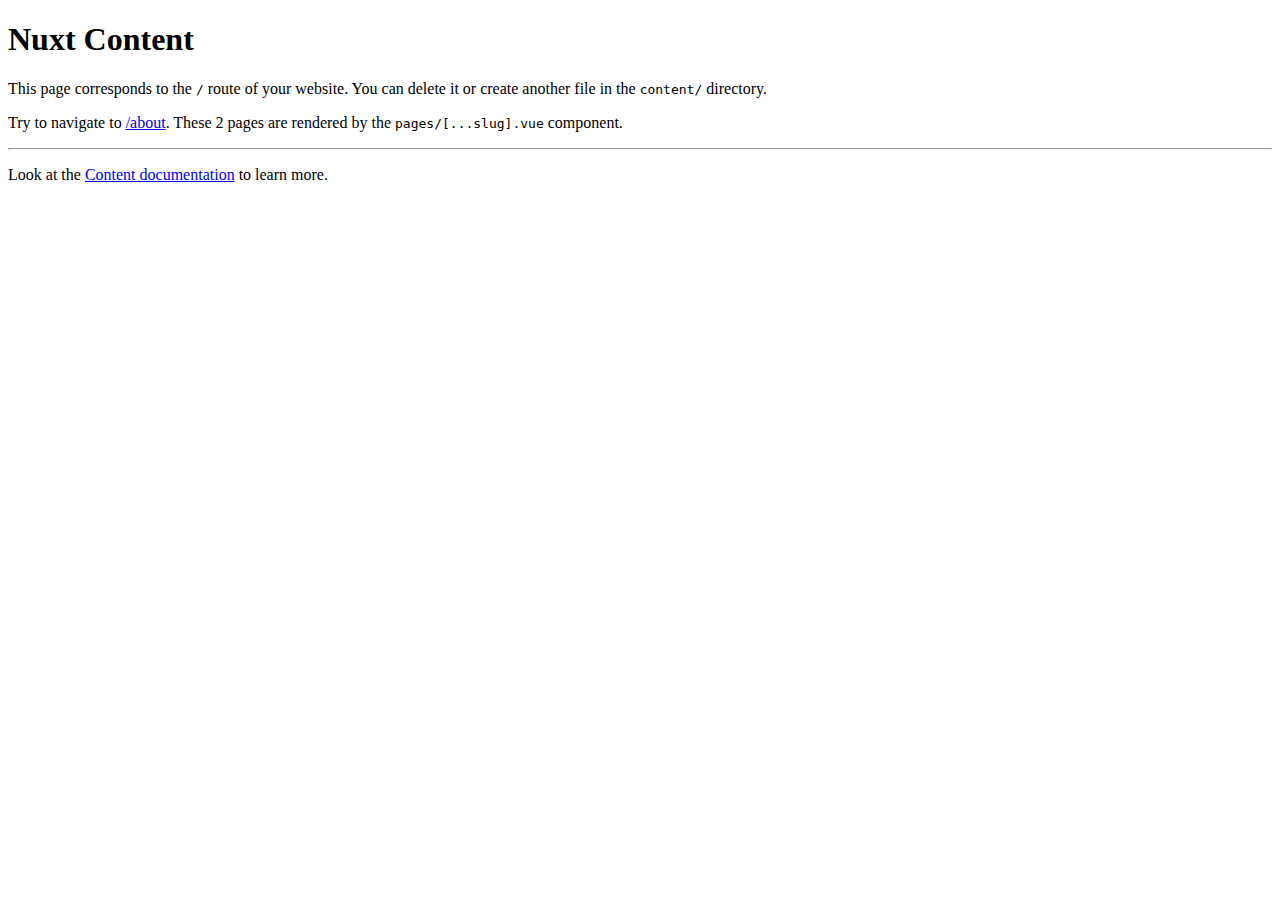
<file: index.html>
<!DOCTYPE html><html  data-capo=""><head><meta charset="utf-8">
<meta name="viewport" content="width=device-width, initial-scale=1">
<title>Nuxt Content</title>
<link rel="preload" as="fetch" crossorigin="anonymous" href="/_payload.json?1d43733e-e7e8-4219-9b15-6807bc3eafec">
<link rel="modulepreload" as="script" crossorigin href="/_nuxt/BecZiLmY.js">
<link rel="modulepreload" as="script" crossorigin href="/_nuxt/B13dhMa8.js">
<link rel="modulepreload" as="script" crossorigin href="/_nuxt/DN4qI9bW.js">
<link rel="modulepreload" as="script" crossorigin href="/_nuxt/CmYLVEvC.js">
<link rel="modulepreload" as="script" crossorigin href="/_nuxt/C017yZPx.js">
<link rel="modulepreload" as="script" crossorigin href="/_nuxt/CpK_W1ZX.js">
<link rel="modulepreload" as="script" crossorigin href="/_nuxt/C-v3KzvZ.js">
<link rel="modulepreload" as="script" crossorigin href="/_nuxt/Dnd51l0P.js">
<link rel="modulepreload" as="script" crossorigin href="/_nuxt/C0v27eAu.js">
<link rel="modulepreload" as="script" crossorigin href="/_nuxt/CCQ6-76a.js">
<link rel="modulepreload" as="script" crossorigin href="/_nuxt/BW5iLLF3.js">
<link rel="modulepreload" as="script" crossorigin href="/_nuxt/DuGTKvK4.js">
<link rel="modulepreload" as="script" crossorigin href="/_nuxt/BFU-UmCF.js">
<link rel="modulepreload" as="script" crossorigin href="/_nuxt/DhnR_3EZ.js">
<link rel="modulepreload" as="script" crossorigin href="/_nuxt/DYdcIAoz.js">
<link rel="modulepreload" as="script" crossorigin href="/_nuxt/V7fj8vf4.js">
<link rel="modulepreload" as="script" crossorigin href="/_nuxt/D86-OJwa.js">
<link rel="modulepreload" as="script" crossorigin href="/_nuxt/B30z15Ex.js">
<link rel="modulepreload" as="script" crossorigin href="/_nuxt/DUcykBDl.js">
<link rel="prefetch" as="style" href="/_nuxt/useStudio.vbQKj_u8.css">
<link rel="prefetch" as="script" crossorigin href="/_nuxt/B20mhTxP.js">
<link rel="prefetch" as="script" crossorigin href="/_nuxt/ZmxoIz-9.js">
<link rel="prefetch" as="script" crossorigin href="/_nuxt/8dn-DyDg.js">
<meta property="og:title" content="Nuxt Content">
<meta name="description" content="This page corresponds to the / route of your website. You can delete it or create another file in the content/ directory.">
<meta property="og:description" content="This page corresponds to the / route of your website. You can delete it or create another file in the content/ directory.">
<script type="module" src="/_nuxt/BecZiLmY.js" crossorigin></script></head><body><div id="__nuxt"><div><main><!--[--><div><h1 id="nuxt-content"><!--[-->Nuxt Content<!--]--></h1><p><!--[-->This page corresponds to the <code class=""><!--[-->/<!--]--></code> route of your website. You can delete it or create another file in the <code class=""><!--[-->content/<!--]--></code> directory.<!--]--></p><p><!--[-->Try to navigate to <a href="/about" class=""><!--[-->/about<!--]--></a>. These 2 pages are rendered by the <code class=""><!--[-->pages/[...slug].vue<!--]--></code> component.<!--]--></p><hr><p><!--[-->Look at the <a href="https://content.nuxtjs.org/" rel="nofollow"><!--[-->Content documentation<!--]--></a> to learn more.<!--]--></p></div><!--]--></main></div></div><div id="teleports"></div><script type="application/json" id="__NUXT_DATA__" data-ssr="true" data-src="/_payload.json?1d43733e-e7e8-4219-9b15-6807bc3eafec">[{"state":1,"once":3,"_errors":4,"serverRendered":7,"path":8,"prerenderedAt":9},["Reactive",2],{},["Set"],["ShallowReactive",5],{"content-query-1DxZ1vYQk5":6},null,true,"/",1722603002127]</script>
<script>window.__NUXT__={};window.__NUXT__.config={public:{mdc:{components:{prose:true,map:{p:"prose-p",a:"prose-a",blockquote:"prose-blockquote","code-inline":"prose-code-inline",code:"ProseCodeInline",em:"prose-em",h1:"prose-h1",h2:"prose-h2",h3:"prose-h3",h4:"prose-h4",h5:"prose-h5",h6:"prose-h6",hr:"prose-hr",img:"prose-img",ul:"prose-ul",ol:"prose-ol",li:"prose-li",strong:"prose-strong",table:"prose-table",thead:"prose-thead",tbody:"prose-tbody",td:"prose-td",th:"prose-th",tr:"prose-tr"}},headings:{anchorLinks:{h1:false,h2:true,h3:true,h4:true,h5:false,h6:false}}},content:{locales:[],defaultLocale:"",integrity:1722602986885,experimental:{stripQueryParameters:false,advanceQuery:false,clientDB:false},respectPathCase:false,api:{baseURL:"/api/_content"},navigation:{fields:[]},tags:{p:"prose-p",a:"prose-a",blockquote:"prose-blockquote","code-inline":"prose-code-inline",code:"ProseCodeInline",em:"prose-em",h1:"prose-h1",h2:"prose-h2",h3:"prose-h3",h4:"prose-h4",h5:"prose-h5",h6:"prose-h6",hr:"prose-hr",img:"prose-img",ul:"prose-ul",ol:"prose-ol",li:"prose-li",strong:"prose-strong",table:"prose-table",thead:"prose-thead",tbody:"prose-tbody",td:"prose-td",th:"prose-th",tr:"prose-tr"},highlight:false,wsUrl:"",documentDriven:false,host:"",trailingSlash:false,search:"",contentHead:true,anchorLinks:{depth:4,exclude:[1]}},studio:{apiURL:"https://api.nuxt.studio",iframeMessagingAllowedOrigins:""}},app:{baseURL:"/",buildId:"1d43733e-e7e8-4219-9b15-6807bc3eafec",buildAssetsDir:"/_nuxt/",cdnURL:""}}</script></body></html>
</file>
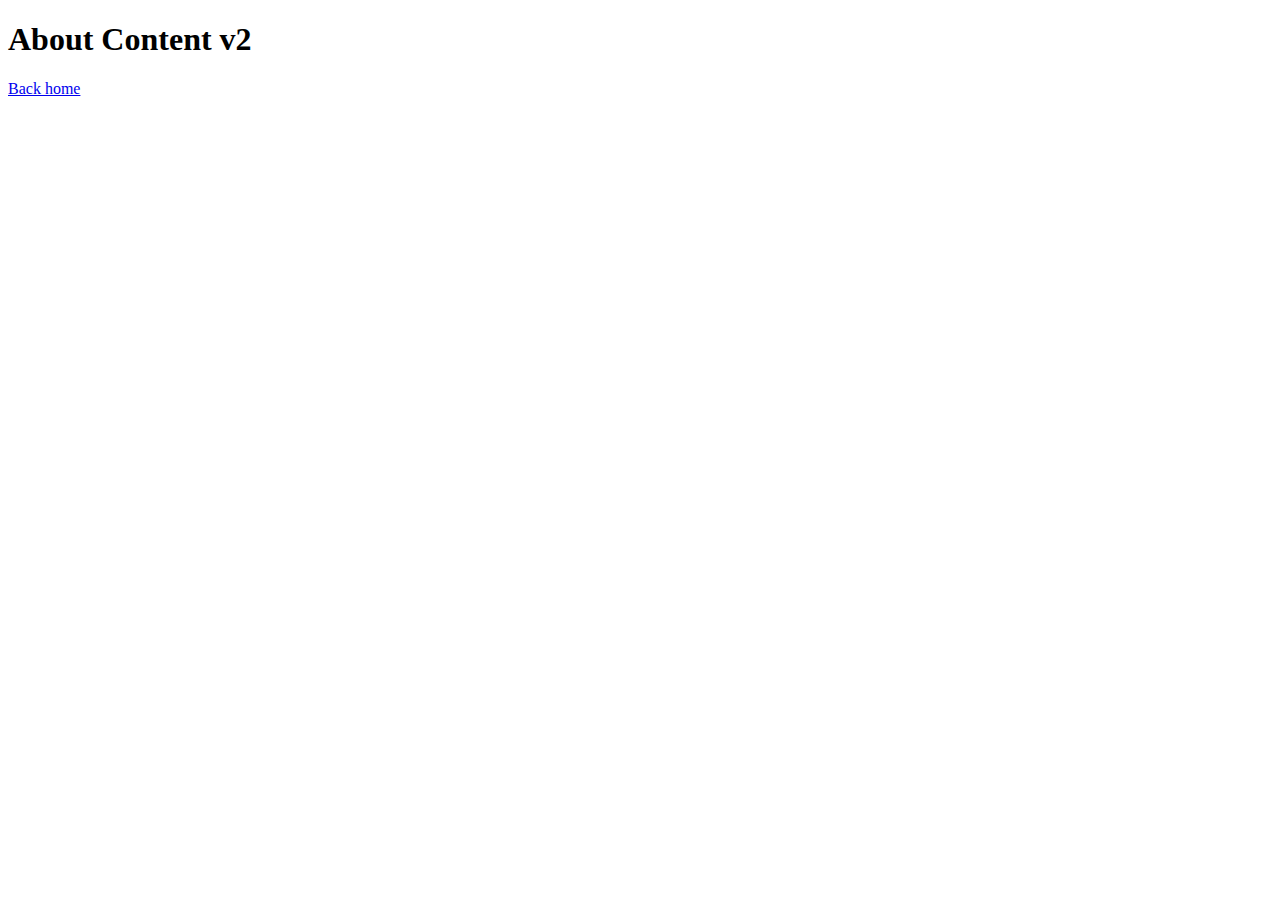
<file: about/index.html>
<!DOCTYPE html><html  data-capo=""><head><meta charset="utf-8">
<meta name="viewport" content="width=device-width, initial-scale=1">
<title>About Content v2</title>
<link rel="preload" as="fetch" crossorigin="anonymous" href="/about/_payload.json?1d43733e-e7e8-4219-9b15-6807bc3eafec">
<link rel="modulepreload" as="script" crossorigin href="/_nuxt/BecZiLmY.js">
<link rel="modulepreload" as="script" crossorigin href="/_nuxt/B13dhMa8.js">
<link rel="modulepreload" as="script" crossorigin href="/_nuxt/DN4qI9bW.js">
<link rel="modulepreload" as="script" crossorigin href="/_nuxt/CmYLVEvC.js">
<link rel="modulepreload" as="script" crossorigin href="/_nuxt/C017yZPx.js">
<link rel="modulepreload" as="script" crossorigin href="/_nuxt/CpK_W1ZX.js">
<link rel="modulepreload" as="script" crossorigin href="/_nuxt/C-v3KzvZ.js">
<link rel="modulepreload" as="script" crossorigin href="/_nuxt/Dnd51l0P.js">
<link rel="modulepreload" as="script" crossorigin href="/_nuxt/C0v27eAu.js">
<link rel="modulepreload" as="script" crossorigin href="/_nuxt/CCQ6-76a.js">
<link rel="modulepreload" as="script" crossorigin href="/_nuxt/BW5iLLF3.js">
<link rel="modulepreload" as="script" crossorigin href="/_nuxt/DuGTKvK4.js">
<link rel="modulepreload" as="script" crossorigin href="/_nuxt/BFU-UmCF.js">
<link rel="modulepreload" as="script" crossorigin href="/_nuxt/DhnR_3EZ.js">
<link rel="modulepreload" as="script" crossorigin href="/_nuxt/DYdcIAoz.js">
<link rel="modulepreload" as="script" crossorigin href="/_nuxt/D86-OJwa.js">
<link rel="modulepreload" as="script" crossorigin href="/_nuxt/B30z15Ex.js">
<link rel="prefetch" as="style" href="/_nuxt/useStudio.vbQKj_u8.css">
<link rel="prefetch" as="script" crossorigin href="/_nuxt/B20mhTxP.js">
<link rel="prefetch" as="script" crossorigin href="/_nuxt/ZmxoIz-9.js">
<link rel="prefetch" as="script" crossorigin href="/_nuxt/8dn-DyDg.js">
<meta property="og:title" content="About Content v2">
<meta name="description" content="Back home">
<meta property="og:description" content="Back home">
<script type="module" src="/_nuxt/BecZiLmY.js" crossorigin></script></head><body><div id="__nuxt"><div><main><!--[--><div><h1 id="about-content-v2"><!--[-->About Content v2<!--]--></h1><p><!--[--><a href="/" class=""><!--[-->Back home<!--]--></a><!--]--></p></div><!--]--></main></div></div><div id="teleports"></div><script type="application/json" id="__NUXT_DATA__" data-ssr="true" data-src="/about/_payload.json?1d43733e-e7e8-4219-9b15-6807bc3eafec">[{"state":1,"once":3,"_errors":4,"serverRendered":7,"path":8,"prerenderedAt":9},["Reactive",2],{},["Set"],["ShallowReactive",5],{"content-query-RizbiHReX6":6},null,true,"/about",1722603002240]</script>
<script>window.__NUXT__={};window.__NUXT__.config={public:{mdc:{components:{prose:true,map:{p:"prose-p",a:"prose-a",blockquote:"prose-blockquote","code-inline":"prose-code-inline",code:"ProseCodeInline",em:"prose-em",h1:"prose-h1",h2:"prose-h2",h3:"prose-h3",h4:"prose-h4",h5:"prose-h5",h6:"prose-h6",hr:"prose-hr",img:"prose-img",ul:"prose-ul",ol:"prose-ol",li:"prose-li",strong:"prose-strong",table:"prose-table",thead:"prose-thead",tbody:"prose-tbody",td:"prose-td",th:"prose-th",tr:"prose-tr"}},headings:{anchorLinks:{h1:false,h2:true,h3:true,h4:true,h5:false,h6:false}}},content:{locales:[],defaultLocale:"",integrity:1722602986885,experimental:{stripQueryParameters:false,advanceQuery:false,clientDB:false},respectPathCase:false,api:{baseURL:"/api/_content"},navigation:{fields:[]},tags:{p:"prose-p",a:"prose-a",blockquote:"prose-blockquote","code-inline":"prose-code-inline",code:"ProseCodeInline",em:"prose-em",h1:"prose-h1",h2:"prose-h2",h3:"prose-h3",h4:"prose-h4",h5:"prose-h5",h6:"prose-h6",hr:"prose-hr",img:"prose-img",ul:"prose-ul",ol:"prose-ol",li:"prose-li",strong:"prose-strong",table:"prose-table",thead:"prose-thead",tbody:"prose-tbody",td:"prose-td",th:"prose-th",tr:"prose-tr"},highlight:false,wsUrl:"",documentDriven:false,host:"",trailingSlash:false,search:"",contentHead:true,anchorLinks:{depth:4,exclude:[1]}},studio:{apiURL:"https://api.nuxt.studio",iframeMessagingAllowedOrigins:""}},app:{baseURL:"/",buildId:"1d43733e-e7e8-4219-9b15-6807bc3eafec",buildAssetsDir:"/_nuxt/",cdnURL:""}}</script></body></html>
</file>
<file: _nuxt/useStudio.vbQKj_u8.css>
body.__preview_enabled{padding-bottom:50px}#__nuxt_preview[data-v-45f49f72]{align-items:center;-webkit-backdrop-filter:blur(20px);backdrop-filter:blur(20px);background:#ffffff4d;border-top:1px solid #eee;bottom:-60px;color:#000;display:flex;font-family:Helvetica,sans-serif;font-size:16px;font-weight:500;gap:10px;height:50px;justify-content:center;left:0;position:fixed;right:0;transition:bottom .3s ease-in-out;z-index:10000}#__nuxt_preview.__preview_ready[data-v-45f49f72]{bottom:0}#__preview_background[data-v-45f49f72]{-webkit-backdrop-filter:blur(8px);backdrop-filter:blur(8px);background:#ffffff4d;height:100vh;left:0;position:fixed;top:0;width:100vw;z-index:9000}#__preview_loader[data-v-45f49f72]{align-items:center;color:#000;display:flex;flex-direction:column;font-family:system-ui,-apple-system,BlinkMacSystemFont,Segoe UI,Roboto,Oxygen,Ubuntu,Cantarell,Open Sans,Helvetica Neue,sans-serif;font-size:1.4rem;gap:8px;left:50%;position:fixed;top:50%;transform:translate(-50%,-50%);z-index:9500}#__preview_loader p[data-v-45f49f72]{margin:10px 0}.dark #__preview_background[data-v-45f49f72],.dark-mode #__preview_background[data-v-45f49f72]{background:#0000004d}.dark #__preview_loader[data-v-45f49f72],.dark-mode #__preview_loader[data-v-45f49f72]{color:#fff}.preview-loading-enter-active[data-v-45f49f72],.preview-loading-leave-active[data-v-45f49f72]{transition:opacity .4s}.preview-loading-enter[data-v-45f49f72],.preview-loading-leave-to[data-v-45f49f72]{opacity:0}#__preview_loading_icon[data-v-45f49f72]{animation:spin-45f49f72 1s linear infinite}.dark #__nuxt_preview[data-v-45f49f72],.dark-mode #__nuxt_preview[data-v-45f49f72]{background:#0000004d;border-top:1px solid #111;color:#fff}#__nuxt_preview svg[data-v-45f49f72]{color:#000;display:inline-block;height:30px;width:30px}.dark #__nuxt_preview svg[data-v-45f49f72],.dark-mode #__nuxt_preview svg[data-v-45f49f72]{color:#fff}button[data-v-45f49f72]{background:transparent;border:1px solid rgba(0,0,0,.2);border-radius:3px;box-shadow:none;color:#000c;cursor:pointer;display:inline-block;font-size:14px;font-weight:400;line-height:1rem;margin:0;padding:4px 10px;text-align:center;transition:none;width:auto}button[data-v-45f49f72]:hover{border-color:#0006;color:#000000e6}.dark button[data-v-45f49f72],.dark-mode button[data-v-45f49f72]{border-color:#fff3;color:#d3d3d3}.dark button[data-v-45f49f72]:hover,.dark-mode button[data-v-45f49f72]:hover{border-color:#fff6;color:#fff}#__nuxt_preview button[data-v-45f49f72]:focus,#__nuxt_preview button[data-v-45f49f72]:hover{background:#0000001a}#__nuxt_preview button[data-v-45f49f72]:active{background:#0003}.dark #__nuxt_preview button[data-v-45f49f72],.dark-mode #__nuxt_preview button[data-v-45f49f72]{border:1px solid hsla(0,0%,100%,.2);color:#fffc}.dark #__nuxt_preview button[data-v-45f49f72]:hover,.dark-mode #__nuxt_preview button[data-v-45f49f72]:focus{background:#ffffff1a}.dark #__nuxt_preview button[data-v-45f49f72]:active,.dark-mode #__nuxt_preview button[data-v-45f49f72]:active{background:#fff3}a[data-v-45f49f72]{font-weight:600}#__nuxt_preview.__preview_refreshing button[data-v-45f49f72],#__nuxt_preview.__preview_refreshing span[data-v-45f49f72],#__nuxt_preview.__preview_refreshing svg[data-v-45f49f72]{animation:nuxt_pulsate-45f49f72 1s ease-out;animation-iteration-count:infinite;opacity:.5}@keyframes nuxt_pulsate-45f49f72{0%{opacity:1}50%{opacity:.5}to{opacity:1}}@keyframes spin-45f49f72{0%{transform:rotate(1turn)}to{transform:rotate(0)}}
</file>
